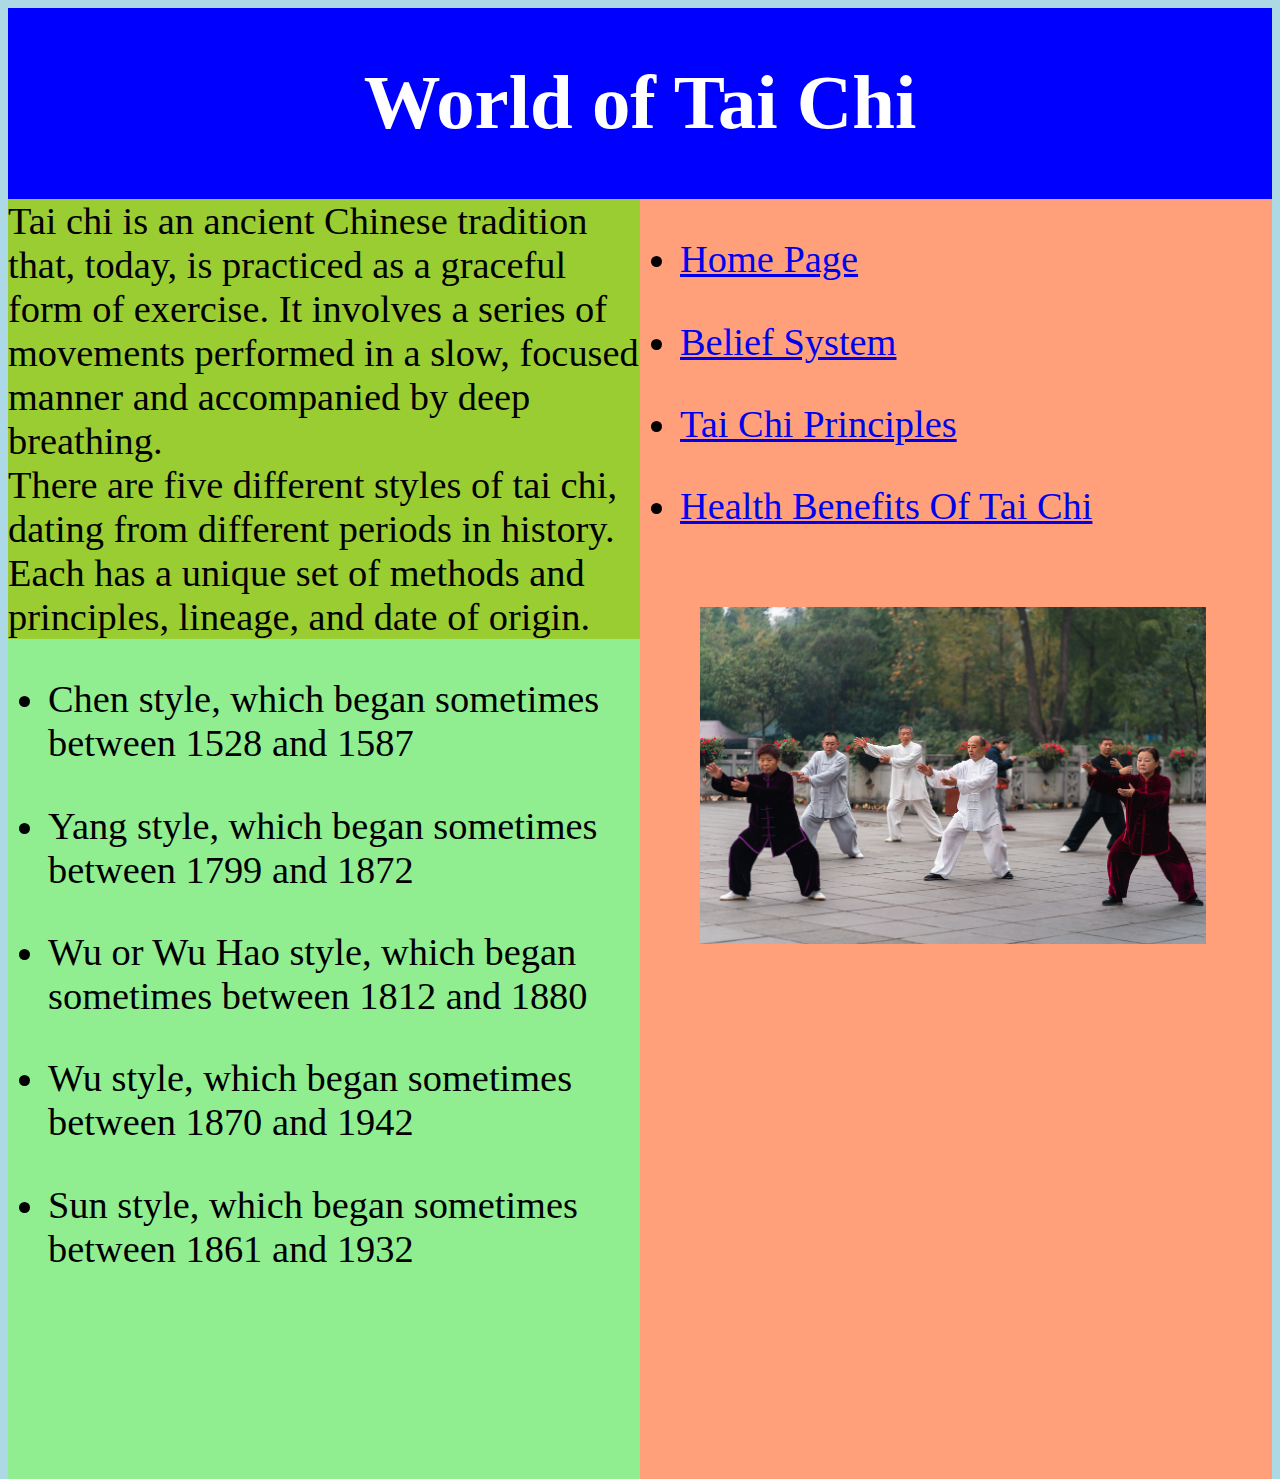
<file: Index.html>
<!DOCTYPE html>
<html>

<head>
    <link rel="stylesheet" type="text/css" href="style.css">
    <link rel="stylesheet" type="text/css" href="layout.css">
</head>

<body>
    <div id="container-fluid">
        <div id="header">
            <h1>World of Tai Chi</h1>
        </div>
            <div id="main">
                <p>Tai chi is an ancient Chinese tradition that, today, is practiced as a graceful form of exercise. It
                    involves a series
                    of movements performed in a slow, focused manner and accompanied by deep breathing.</p>
                <p>There are five different styles of tai chi, dating from different periods in history. Each has a unique
                    set of methods
                    and principles, lineage, and date of origin.
                <ul>
                
                    <li> Chen style, which began sometimes between 1528 and 1587</li>
                </ul>
                <ul>
                    <li> Yang style, which began sometimes between 1799 and 1872</li>
                </ul>
                <ul>
                    <li> Wu or Wu Hao style, which began sometimes between 1812 and 1880</li>
                </ul>
                <ul>
                    <li> Wu style, which began sometimes between 1870 and 1942</li>
                </ul>
                <ul>
                    <li> Sun style, which began sometimes between 1861 and 1932</li>
                </ul>
                </p>
            </div>
            <div id="sidePanel" class="side">
                <ul>
                    <li><a href=Index.html> Home Page</a></li>
                </ul>
                <ul>
                    <li><a href=BeliefSystem.html> Belief System</a></li>
                </ul>
                <ul>
                    <li><a href=TaiChiPrinciples.html> Tai Chi Principles</a></li>
                </ul>
                <ul>
                    <li><a href=HealthBenefitsOfTaiChi.html> Health Benefits Of Tai Chi</a></li>
                </ul>
               
                <img src="Tai Chi group.jpg" alt="tai chi group picture" class="responsive-image">
                
            </div>
        
    </div>


</body>



</html>
</file>
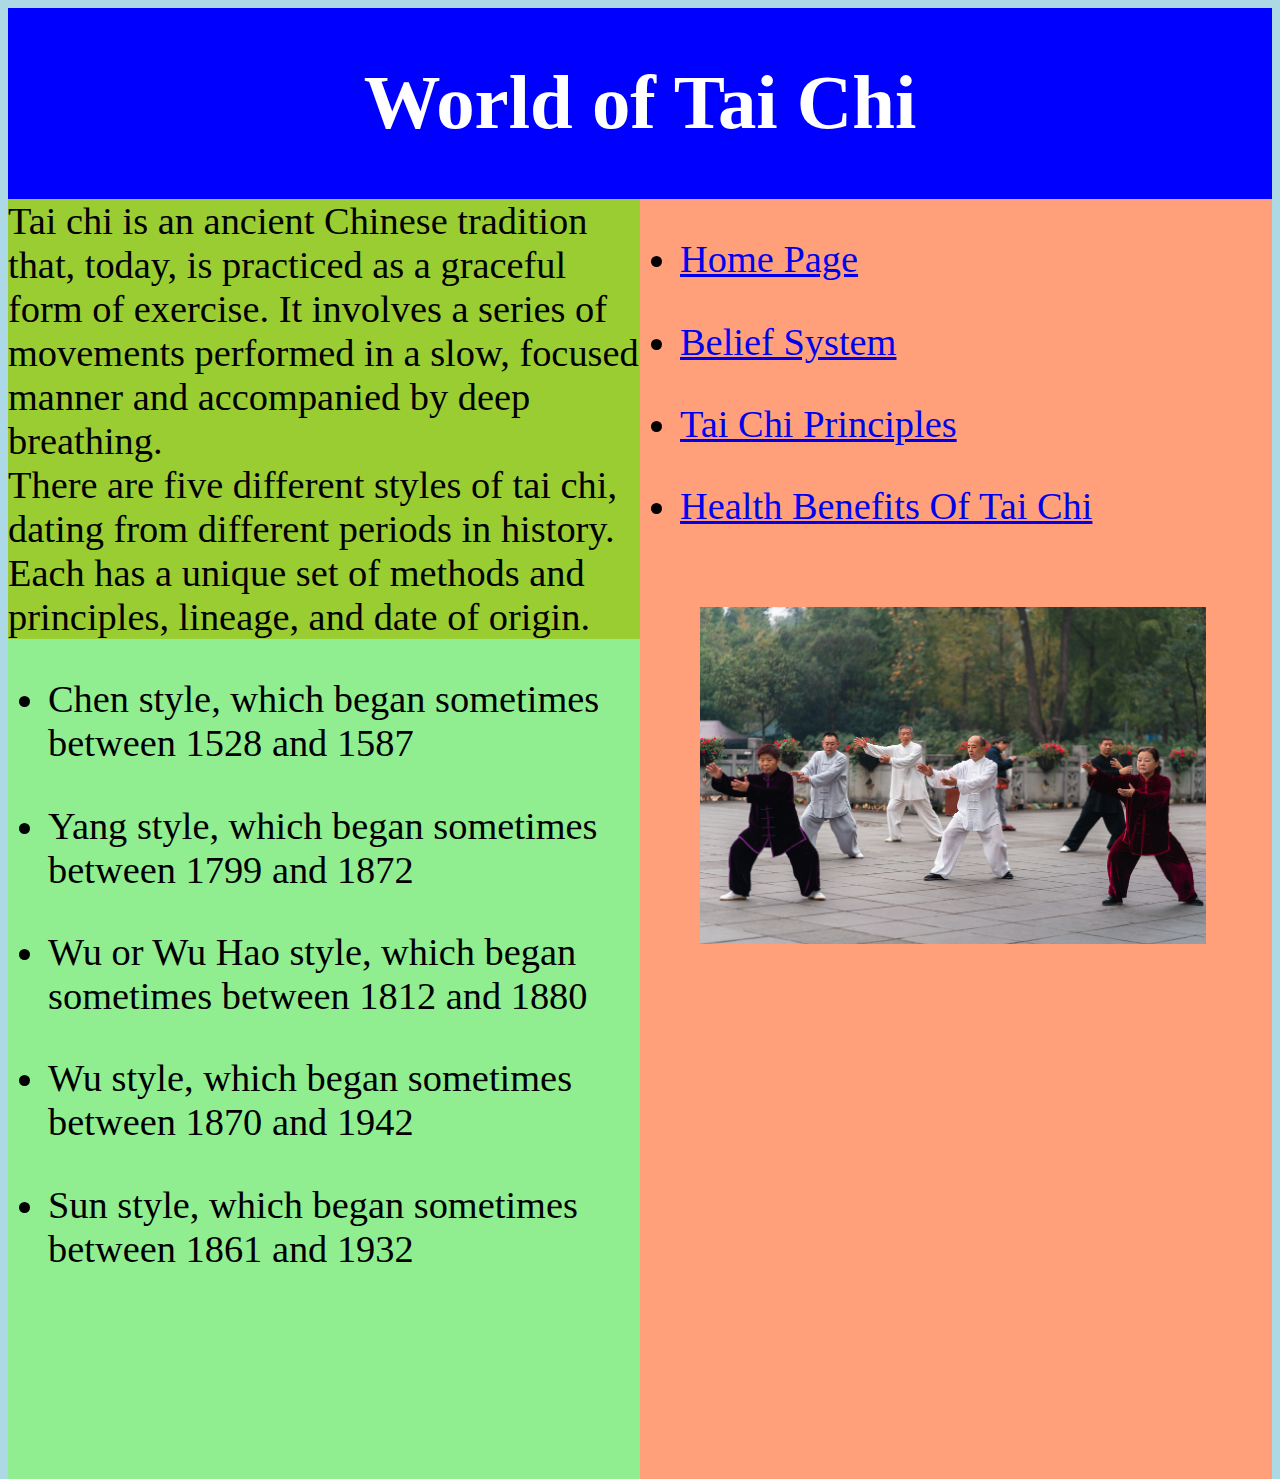
<file: index.html>
<!DOCTYPE html>
<html>

<head>
    <link rel="stylesheet" type="text/css" href="style.css">
    <link rel="stylesheet" type="text/css" href="layout.css">
</head>

<body>
    <div id="container-fluid">
        <div id="header">
            <h1>World of Tai Chi</h1>
        </div>
            <div id="main">
                <p>Tai chi is an ancient Chinese tradition that, today, is practiced as a graceful form of exercise. It
                    involves a series
                    of movements performed in a slow, focused manner and accompanied by deep breathing.</p>
                <p>There are five different styles of tai chi, dating from different periods in history. Each has a unique
                    set of methods
                    and principles, lineage, and date of origin.
                <ul>
                
                    <li> Chen style, which began sometimes between 1528 and 1587</li>
                </ul>
                <ul>
                    <li> Yang style, which began sometimes between 1799 and 1872</li>
                </ul>
                <ul>
                    <li> Wu or Wu Hao style, which began sometimes between 1812 and 1880</li>
                </ul>
                <ul>
                    <li> Wu style, which began sometimes between 1870 and 1942</li>
                </ul>
                <ul>
                    <li> Sun style, which began sometimes between 1861 and 1932</li>
                </ul>
                </p>
            </div>
            <div id="sidePanel" class="side">
                <ul>
                    <li><a href=index.html> Home Page</a></li>
                </ul>
                <ul>
                    <li><a href=BeliefSystem.html> Belief System</a></li>
                </ul>
                <ul>
                    <li><a href=TaiChiPrinciples.html> Tai Chi Principles</a></li>
                </ul>
                <ul>
                    <li><a href=HealthBenefitsOfTaiChi.html> Health Benefits Of Tai Chi</a></li>
                </ul>
               
                <img src="Tai Chi group.jpg" alt="tai chi group picture" class="responsive-image">
                
            </div>
        
    </div>


</body>



</html>
</file>
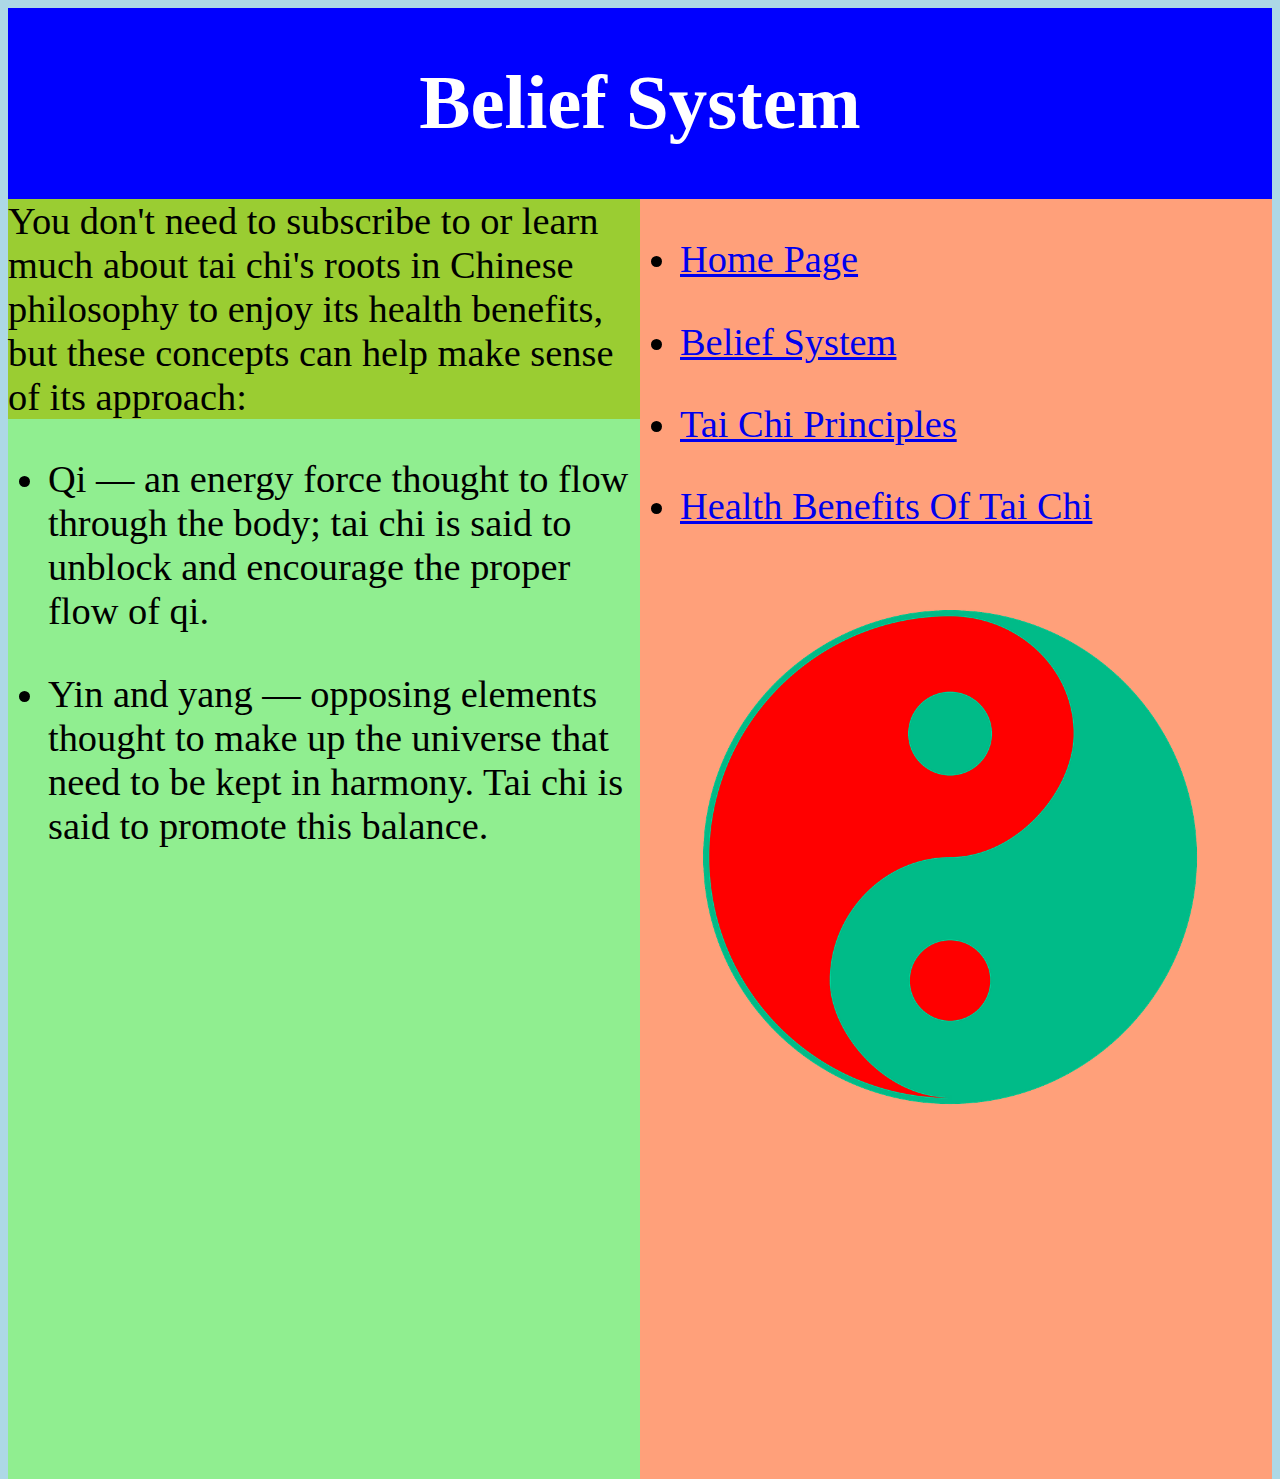
<file: BeliefSystem.html>
<!DOCTYPE html>
<html>

<head>
    <link rel="stylesheet" type="text/css" href="style.css">
    <link rel="stylesheet" type="text/css" href="layout.css">

</head>

<body>
    <div id="container-fluid">
        <div id="header">
            <h1>Belief System</h1>
        </div>
        <div id="main">
            <p>You don't need to subscribe to or learn much about tai chi's roots in Chinese philosophy to enjoy its
                health benefits,
                but these concepts can help make sense of its approach:
            <ul>
                <li>Qi — an energy force thought to flow through the body; tai chi is said to unblock and encourage the
                    proper flow of qi.</li>
            </ul>
            <ul>
                <li>Yin and yang — opposing elements thought to make up the universe that need to be kept in harmony.
                    Tai chi is said to promote this balance.</li>
            </ul>
            </p>
        </div>
        <div id="sidePanel" class="side">
            <ul>
                <li><a href=index.html> Home Page</a></li>
            </ul>
            <ul>
                <li><a href=BeliefSystem.html> Belief System</a></li>
            </ul>
            <ul>
                <li><a href=TaiChiPrinciples.html> Tai Chi Principles</a></li>
            </ul>
            <ul>
                <li><a href=HealthBenefitsOfTaiChi.html> Health Benefits Of Tai Chi</a></li>
            </ul>
            <img src="YinYang.png" alt="yin and yang symbol" class="responsive-image">
        </div>
    </div>



</body>



</html>
</file>
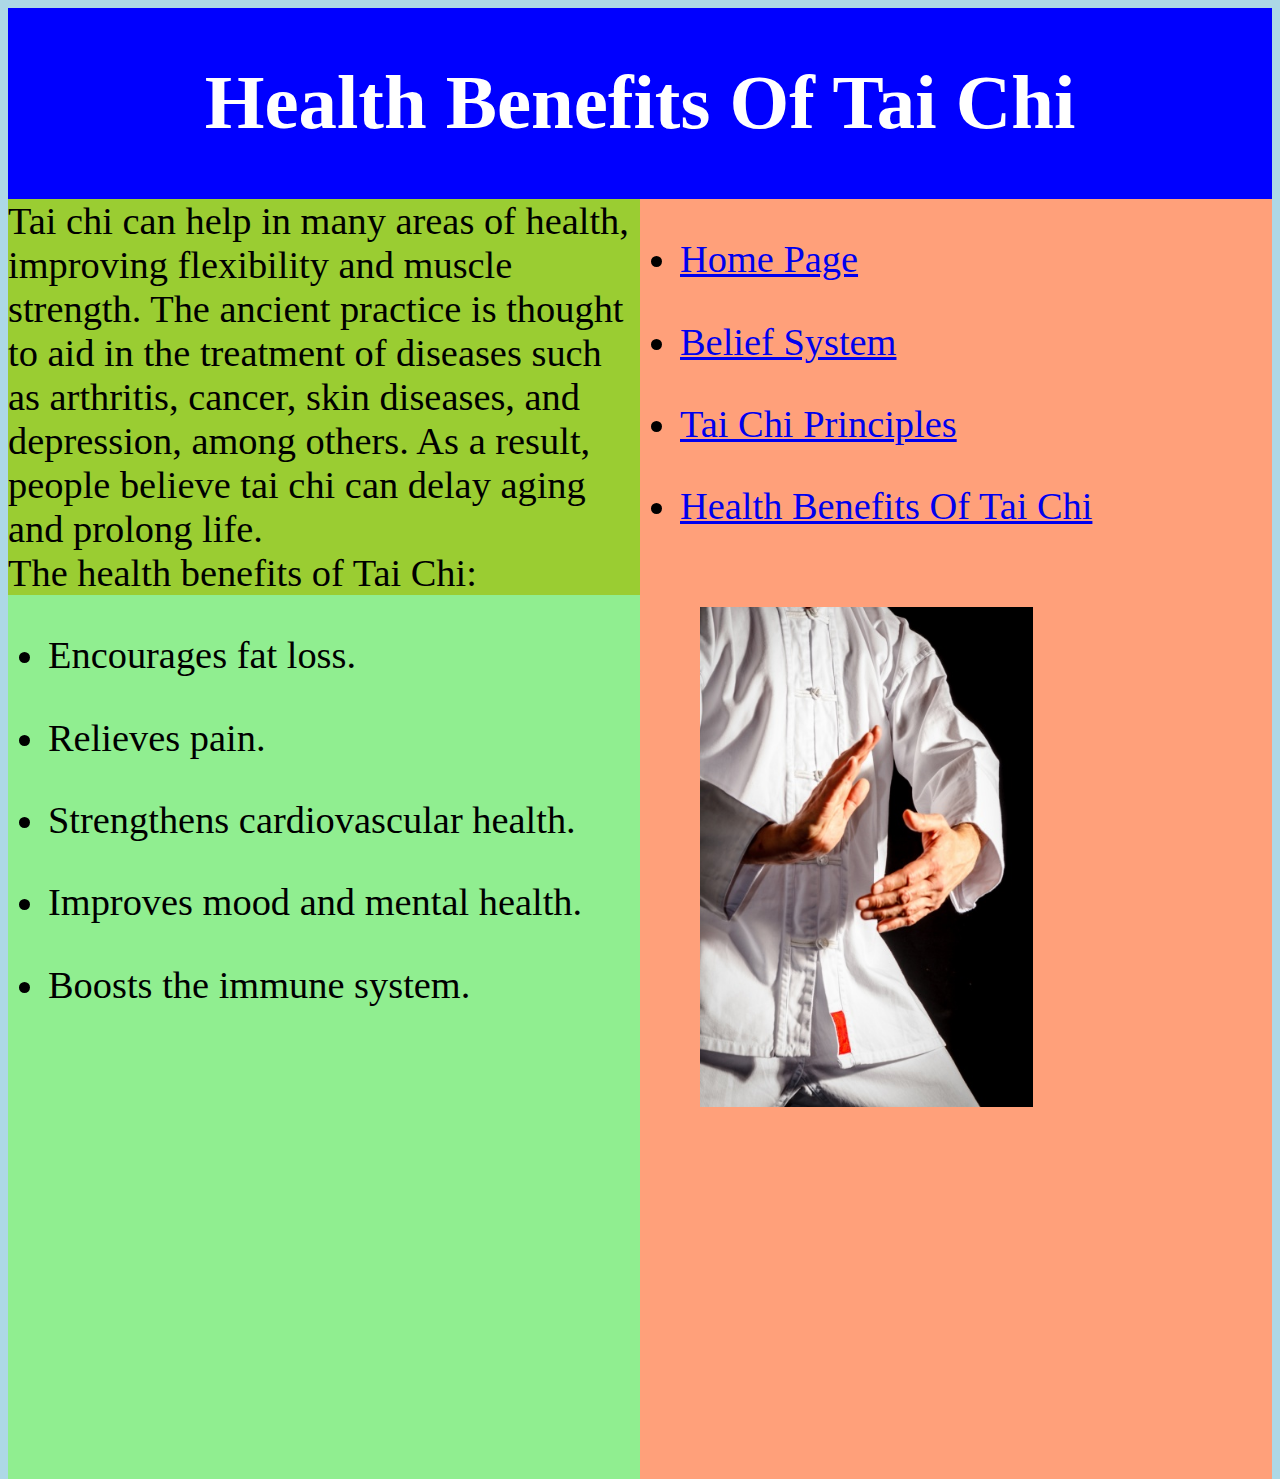
<file: HealthBenefitsOfTaiChi.html>
<!DOCTYPE html>
<html>

<head>
    <link rel="stylesheet" type="text/css" href="style.css" >
    <link rel="stylesheet" type="text/css" href="layout.css">
</head>

<body>
<div id="container">
    <div id="header">
        <h1>Health Benefits Of Tai Chi</h1>
    </div>
    <div id="main">
        <p>Tai chi can help in many areas of health, improving flexibility and muscle strength. The ancient practice is thought to
        aid in the treatment of diseases such as arthritis, cancer, skin diseases, and depression, among others. As a result,
        people believe tai chi can delay aging and prolong life.</p>
        <p>The health benefits of Tai Chi:
        <ul>
            <li> Encourages fat loss.</li>
        </ul>
        <ul>
            <li> Relieves pain.</li>
        </ul>
        <ul>
            <li> Strengthens cardiovascular health.</li>
        </ul>
        <ul>
            <li> Improves mood and mental health.</li>
        </ul>
        <ul>
            <li> Boosts the immune system.</li>
        </ul>
        </p>

    </div>
    <div id="sidePanel" class="side">
        <ul>
            <li><a href=index.html> Home Page</a></li>
        </ul>
        <ul>
            <li><a href=BeliefSystem.html> Belief System</a></li>
        </ul>
        <ul>
            <li><a href=TaiChiPrinciples.html> Tai Chi Principles</a></li>
        </ul>
        <ul>
            <li><a href=HealthBenefitsOfTaiChi.html> Health Benefits Of Tai Chi</a></li>
        </ul>
        <img src="tai-chi-benefits.jpg" alt="tai chi picture" class="responsive-image">
    </div>
</div>




</body>



</html>
</file>
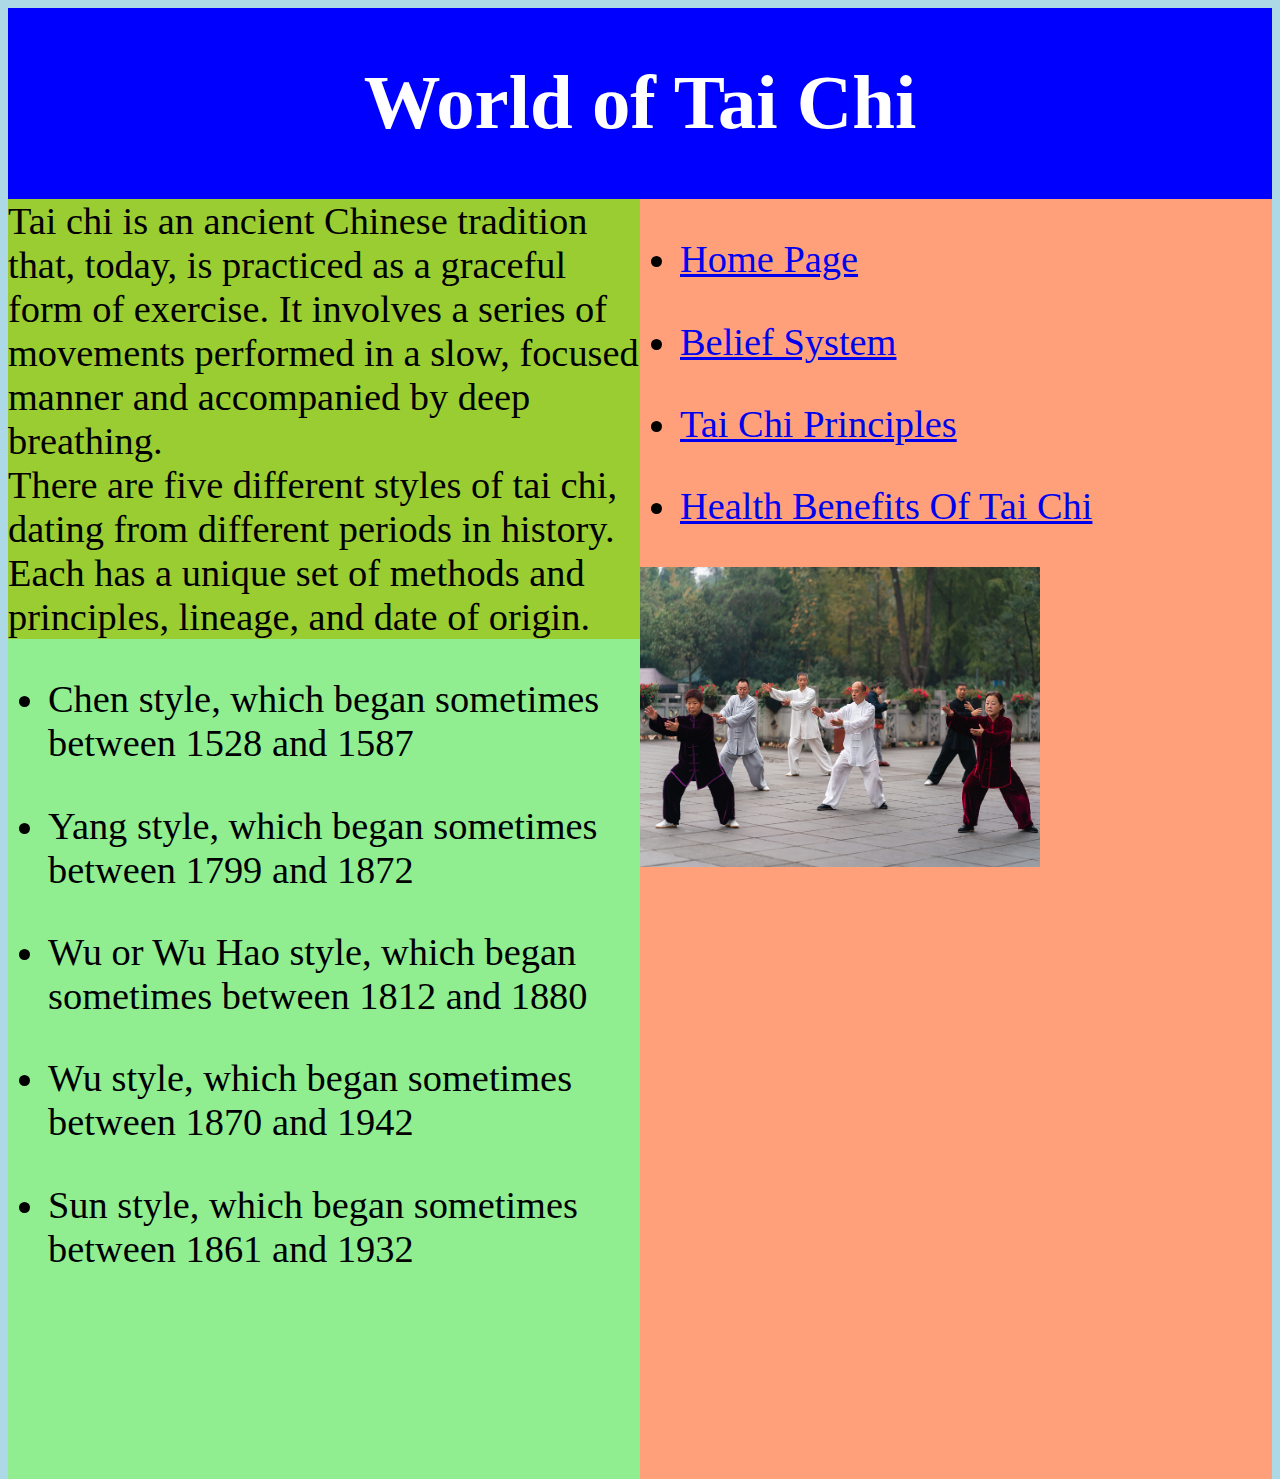
<file: HomePage.html>
<!DOCTYPE html>
<html>

<head>
    <link rel="stylesheet" type="text/css" href="style.css">
    <link rel="stylesheet" type="text/css" href="layout.css">
</head>

<body>
    <div id="container">
        <div id="header">
            <h1>World of Tai Chi</h1>
        </div>
        <div id="main">
            <p>Tai chi is an ancient Chinese tradition that, today, is practiced as a graceful form of exercise. It
                involves a series
                of movements performed in a slow, focused manner and accompanied by deep breathing.</p>
            <p>There are five different styles of tai chi, dating from different periods in history. Each has a unique
                set of methods
                and principles, lineage, and date of origin.
            <ul>
                <li> Chen style, which began sometimes between 1528 and 1587</li>
            </ul>
            <ul>
                <li> Yang style, which began sometimes between 1799 and 1872</li>
            </ul>
            <ul>
                <li> Wu or Wu Hao style, which began sometimes between 1812 and 1880</li>
            </ul>
            <ul>
                <li> Wu style, which began sometimes between 1870 and 1942</li>
            </ul>
            <ul>
                <li> Sun style, which began sometimes between 1861 and 1932</li>
            </ul>
            </p>

        </div>
        <div id="sidePanel">
            <ul>
                <li><a href=Index.html> Home Page</a></li>
            </ul>
            <ul>
                <li><a href=BeliefSystem.html> Belief System</a></li>
            </ul>
            <ul>
                <li><a href=TaiChiPrinciples.html> Tai Chi Principles</a></li>
            </ul>
            <ul>
                <li><a href=HealthBenefitsOfTaiChi.html> Health Benefits Of Tai Chi</a></li>
            </ul>
            <img src="Tai Chi group.jpg" alt="tai chi group picture" width="400" height="300">
        </div>
    </div>


</body>



</html>
</file>
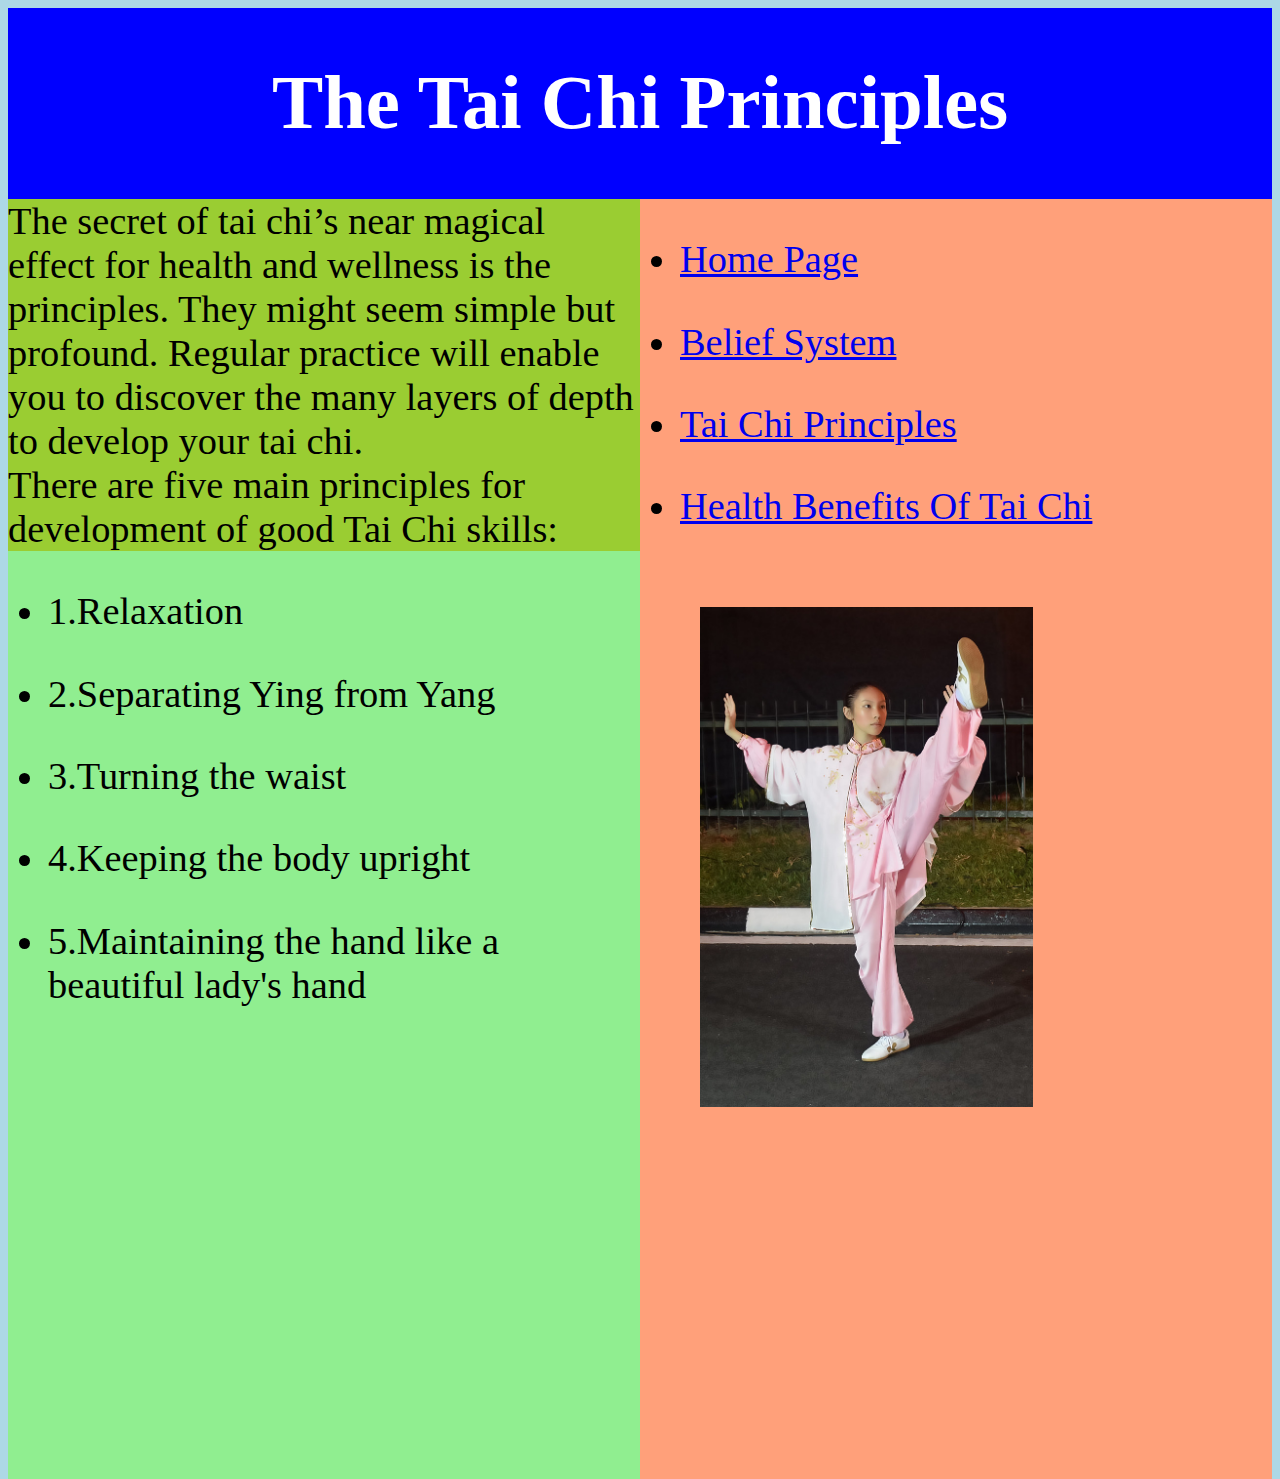
<file: TaiChiPrinciples.html>
<!DOCTYPE html>
<html>

<head>
    <link rel="stylesheet" type="text/css" href="style.css">
    <link rel="stylesheet" type="text/css" href="layout.css">
</head>

<body>

    <div id="container">
        <div id="header">
            <h1>The Tai Chi Principles</h1>
        </div>
        <div id="main">
            <p>The secret of tai chi’s near magical effect for health and wellness is the principles. They might seem
                simple but
                profound. Regular practice will enable you to discover the many layers of depth to develop your tai chi.
            </p>
            <p>There are five main principles for development of good Tai Chi skills:
            <ul>
                <li> 1.Relaxation</li>
            </ul>
            <ul>
                <li> 2.Separating Ying from Yang</li>
            </ul>
            <ul>
                <li> 3.Turning the waist</li>
            </ul>
            <ul>
                <li> 4.Keeping the body upright</li>
            </ul>
            <ul>
                <li> 5.Maintaining the hand like a beautiful lady's hand</li>
            </ul>
            </p>

        </div>
        <div id="sidePanel" class="side">
            <ul>
                <li><a href=Index.html> Home Page</a></li>
            </ul>
            <ul>
                <li><a href=BeliefSystem.html> Belief System</a></li>
            </ul>
            <ul>
                <li><a href=TaiChiPrinciples.html> Tai Chi Principles</a></li>
            </ul>
            <ul>
                <li><a href=HealthBenefitsOfTaiChi.html> Health Benefits Of Tai Chi</a></li>
            </ul>
            <img src="Tai Chi lady.jpg" alt="tai chi lady picture" class="responsive-image">
        </div>
    </div>





</body>



</html>
</file>
<file: style.css>
body
{
    background-color: lightblue;
}

h1
{
    color: white;
    text-align: center;
}

p
{
    background-color: yellowgreen;
    text-size-adjust:inherit;
    margin:0;
}
.middle
{
   text-align: center;
}
.side > img {
    margin-left: 60px;
    max-width: 80%;
    margin-bottom: 40px;
    margin-top: 40px;
    image-resolution: 300px;
    max-height: 500px;
    
}
</file>
<file: layout.css>
#container
{
   
    background-color: lightblue;
}
#header
{
    width:100%;
    
    background-color: blue;
    float:left;
    text-align:center;
    font-size: 3vw;
}
#main
{
    width: 50%;
    height:100vw;
    background-color: lightgreen;
    float:left;
    font-size:3vw;
    
}
#sidePanel
{
    width:50%; 
    height:100vw;
    background-color: lightsalmon;
    float:right;
    font-size:3vw;
}
</file>
